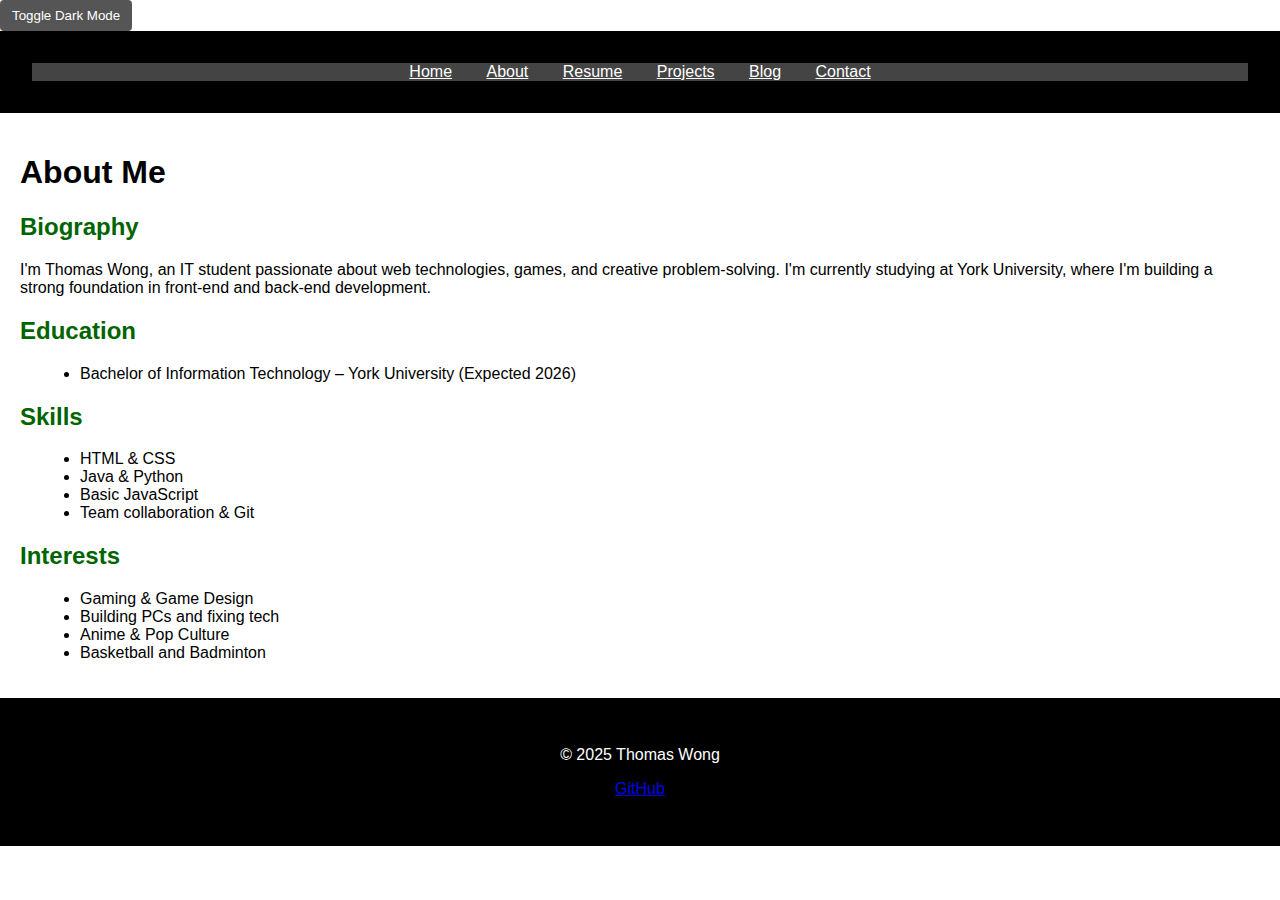
<file: about.html>
<!DOCTYPE html>
<html lang="en">
<head>
  <meta charset="UTF-8">
  <title>About Me – Thomas Wong</title>
  <link rel="stylesheet" href="style.css">
  <style>
    h2 {
      color: darkgreen;
    }
    ul {
      margin-left: 20px;
    }
  </style>
 <script>
  function toggleDarkMode() {
    const isDark = document.body.classList.toggle("dark-mode");
    localStorage.setItem("darkMode", isDark ? "enabled" : "disabled");
  }

  // Apply saved theme on page
  window.addEventListener("DOMContentLoaded", () => {
    const savedTheme = localStorage.getItem("darkMode");
    if (savedTheme === "enabled") {
      document.body.classList.add("dark-mode");
    }
  });
</script>
  
<link rel="stylesheet" href="style.css">

</head>
<body>
<div class="theme-toggle">
  <button onclick="toggleDarkMode()">Toggle Dark Mode</button>
</div>

  <!-- Navigation -->
  <header>
  </header>

  <!-- About Section -->
  <main>
    <section>
      <h1>About Me</h1>

      <h2>Biography</h2>
      <p>I'm Thomas Wong, an IT student passionate about web technologies, games, and creative problem-solving. I'm currently studying at York University, where I'm building a strong foundation in front-end and back-end development.</p>

      <h2>Education</h2>
      <ul>
        <li>Bachelor of Information Technology – York University (Expected 2026)</li>
      </ul>

      <h2>Skills</h2>
      <ul>
        <li>HTML & CSS</li>
        <li>Java & Python</li>
        <li>Basic JavaScript</li>
        <li>Team collaboration & Git</li>
      </ul>

      <h2>Interests</h2>
      <ul>
        <li>Gaming & Game Design</li>
        <li>Building PCs and fixing tech</li>
        <li>Anime & Pop Culture</li>
        <li>Basketball and Badminton</li>
      </ul>
    </section>
  </main>

  <!-- Footer -->
  <footer>
  </footer>
 <script src="scripts.js"></script> 
</body>
</html>
</file>
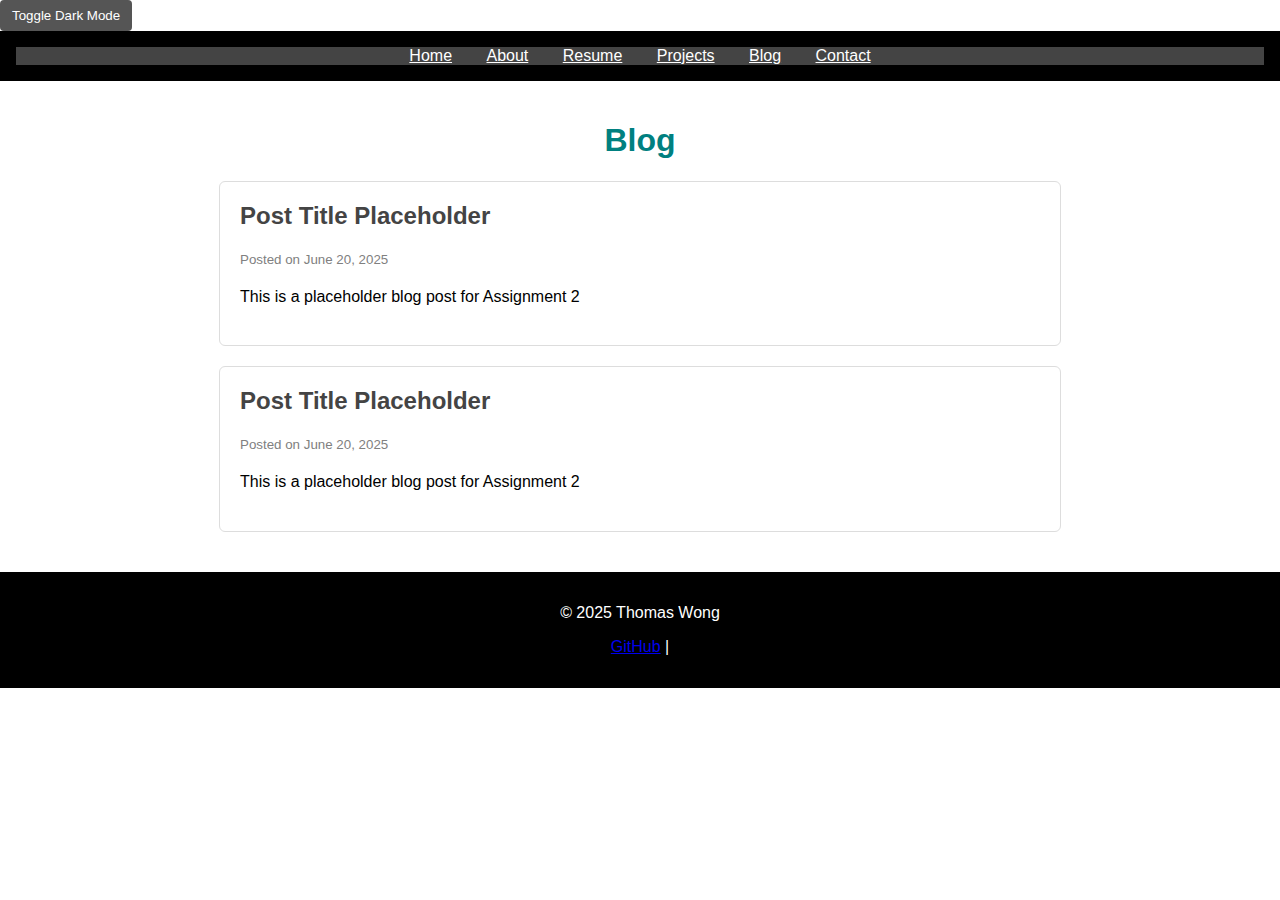
<file: blog.html>
<!DOCTYPE html>
<html lang="en">
<head>
  <meta charset="UTF-8">
  <title>Blog – Thomas Wong</title>
  <link rel="stylesheet" href="style.css">
 <script>
  function toggleDarkMode() {
    const isDark = document.body.classList.toggle("dark-mode");
    localStorage.setItem("darkMode", isDark ? "enabled" : "disabled");
  }

  // Apply saved theme on page load
  window.addEventListener("DOMContentLoaded", () => {
    const savedTheme = localStorage.getItem("darkMode");
    if (savedTheme === "enabled") {
      document.body.classList.add("dark-mode");
    }
  });
</script>

<link rel="stylesheet" href="style.css">

  <style>
    h1 {
      text-align: center;
      color: teal;
    }

    .blog-post {
      border: 1px solid #ddd;
      background-color: white;
      padding: 20px;
      margin: 20px auto;
      max-width: 800px;
      border-radius: 6px;
    }

    .blog-post h2 {
      margin-top: 0;
      color: #444;
    }

    .blog-post p {
      line-height: 1.6;
    }

    .blog-post small {
      color: gray;
    }
  </style>
</head>
<body>
<div class="theme-toggle">
  <button onclick="toggleDarkMode()">Toggle Dark Mode</button>
</div>

  <!-- Navigation -->
  <header>
    <nav>
      <ul>
        <li><a href="index.html">Home</a></li>
        <li><a href="about.html">About</a></li>
        <li><a href="resume.html">Resume</a></li>
        <li><a href="projects.html">Projects</a></li>
        <li><a href="blog.html">Blog</a></li>
        <li><a href="contact.html">Contact</a></li>
      </ul>
    </nav>
  </header>

  <!-- Blog Section -->
  <main>
    <section>
      <h1>Blog</h1>

      <article class="blog-post">
        <h2>Post Title Placeholder</h2>
        <small>Posted on June 20, 2025</small>
        <p>This is a placeholder blog post for Assignment 2</p>
      </article>

      <article class="blog-post">
        <h2>Post Title Placeholder</h2>
        <small>Posted on June 20, 2025</small>
        <p>This is a placeholder blog post for Assignment 2</p>
      </article>

    </section>
  </main>

  <!-- Footer -->
  <footer>
    <p>&copy; 2025 Thomas Wong</p>
    <p>
      <a href="https://github.com/Therimel">GitHub</a> | 
    </p>
  </footer>

</body>
</html>
</file>
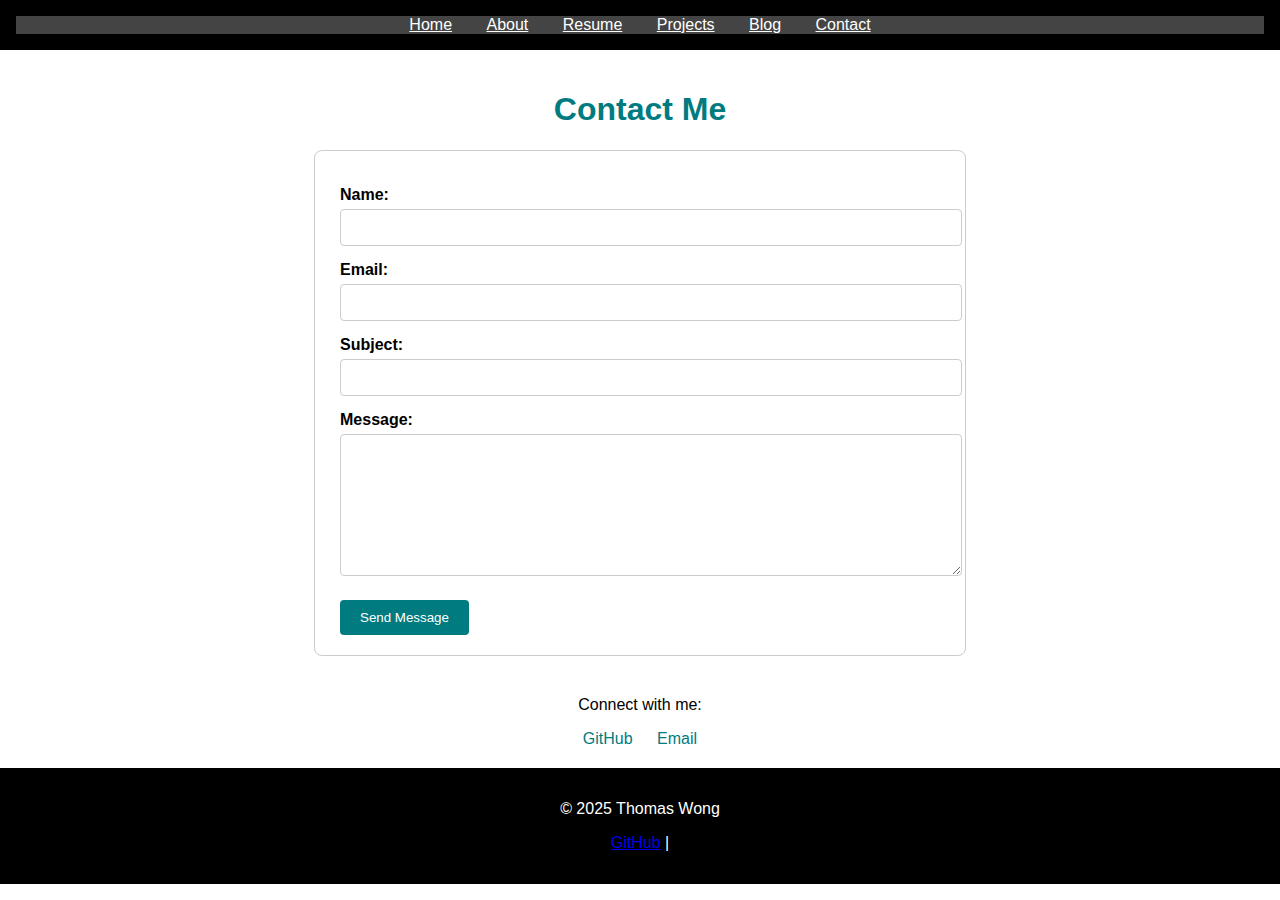
<file: contact.html>
<!DOCTYPE html>
<html lang="en">
<head>
  <meta charset="UTF-8">
  <title>Contact – Thomas Wong</title>
  <link rel="stylesheet" href="style.css">
  <script>
  function toggleDarkMode() {
    document.body.classList.toggle("dark-mode");
  }
</script>

<link rel="stylesheet" href="style.css">

  <style>
    h1 {
      text-align: center;
      color: #007B7F;
    }

    form {
    max-width: 600px;
    margin: 0 auto;
    background-color: white;
    padding: 20px 25px; 
    border-radius: 8px;
    border: 1px solid #ccc;
    }

    label {
      display: block;
      margin-top: 15px;
      font-weight: bold;
    }

    input[type="text"],
    input[type="email"],
    textarea {
      width: 100%;
      padding: 10px;
      margin-top: 5px;
      border-radius: 4px;
      border: 1px solid #ccc;
    }

    textarea {
      resize: vertical;
      height: 120px;
    }

    input[type="submit"] {
      margin-top: 20px;
      background-color: #007B7F;
      color: white;
      border: none;
      padding: 10px 20px;
      border-radius: 4px;
      cursor: pointer;
    }

    input[type="submit"]:hover {
      background-color: #005f61;
    }

    .social {
      text-align: center;
      margin-top: 40px;
    }

    .social a {
      margin: 0 10px;
      text-decoration: none;
      color: #007B7F;
    }

    .social a:hover {
      text-decoration: underline;
    }
  </style>
</head>
<body>

  <!-- Navigation -->
  <header>
    <nav>
      <ul>
        <li><a href="index.html">Home</a></li>
        <li><a href="about.html">About</a></li>
        <li><a href="resume.html">Resume</a></li>
        <li><a href="projects.html">Projects</a></li>
        <li><a href="blog.html">Blog</a></li>
        <li><a href="contact.html">Contact</a></li>
      </ul>
    </nav>
  </header>

  <!-- Contact Section -->
  <main>
    <h1>Contact Me</h1>

    <form action="#" method="post">
      <label for="name">Name:</label>
      <input type="text" id="name" name="name" required>

      <label for="email">Email:</label>
      <input type="email" id="email" name="email" required>

      <label for="subject">Subject:</label>
      <input type="text" id="subject" name="subject">

      <label for="message">Message:</label>
      <textarea id="message" name="message" required></textarea>

      <input type="submit" value="Send Message">
    </form>

    <div class="social">
      <p>Connect with me:</p>
      <a href="https://github.com/Therimel">GitHub</a>
      <a href="thomas0g@my.yorku.ca">Email</a>
    </div>
  </main>

  <!-- Footer -->
  <footer>
    <p>&copy; 2025 Thomas Wong</p>
    <p>
      <a href="https://github.com/Therimel">GitHub</a> |
    </p>
  </footer>

</body>
</html>
</file>
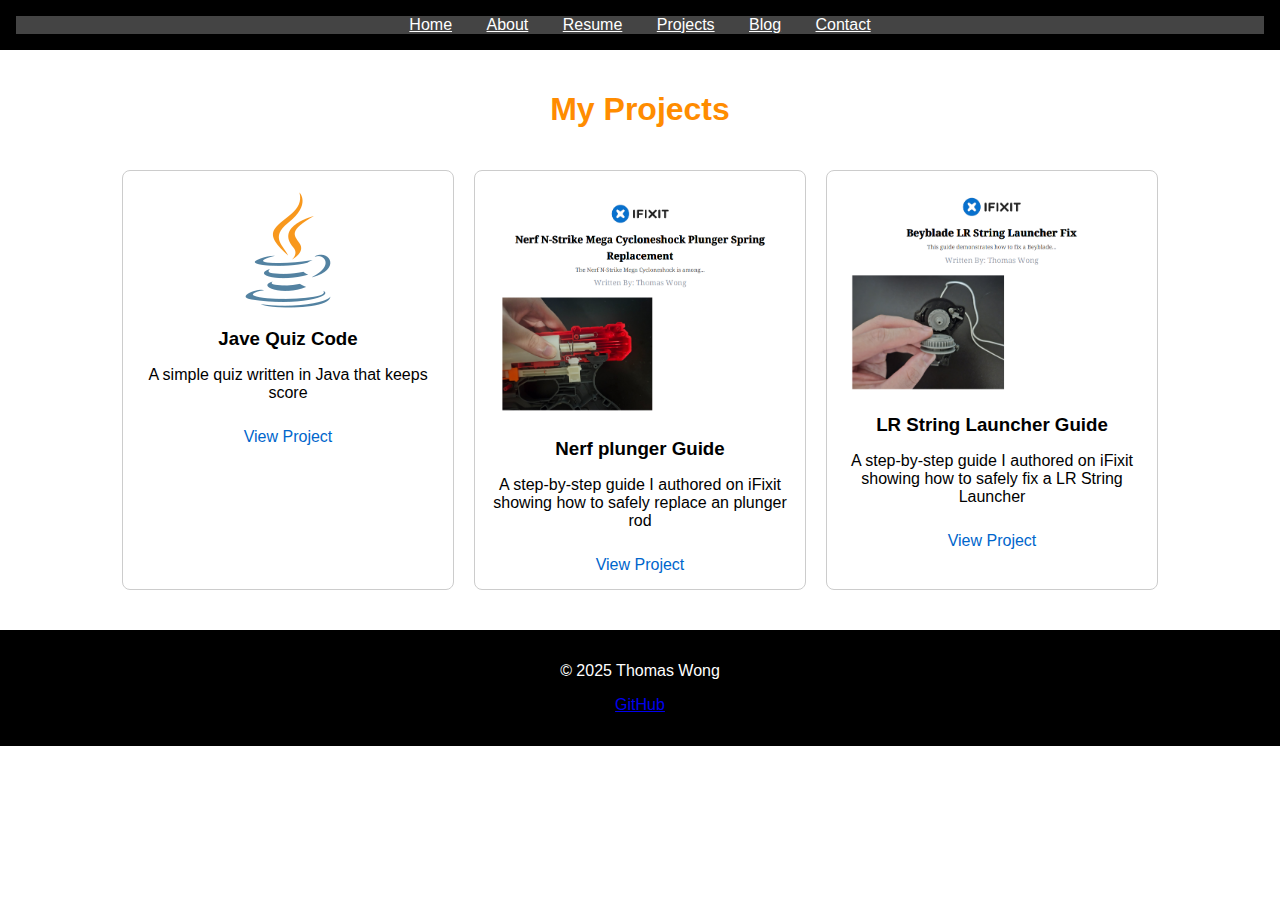
<file: projects.html>
<!DOCTYPE html>
<html lang="en">
<head>
  <meta charset="UTF-8">
  <title>Projects – Thomas Wong</title>
  <link rel="stylesheet" href="style.css">
  <style>
    h1 {
      text-align: center;
      color: darkorange;
    }

    .projects-container {
      display: flex;
      flex-wrap: wrap;
      justify-content: center;
      gap: 20px;
      padding: 20px;
    }

    .project-card {
      background-color: white;
      border: 1px solid #ccc;
      border-radius: 8px;
      width: 300px;
      padding: 15px;
      text-align: center;
    }

    .project-card img {
      max-width: 100%;
      height: auto;
      border-radius: 4px;
    }

    .project-card h3 {
      margin: 10px 0 5px;
    }

    .project-card a {
      display: inline-block;
      margin-top: 10px;
      text-decoration: none;
      color: #0066cc;
    }

    .project-card a:hover {
      text-decoration: underline;
    }
  </style>
</head>
<body>

  <!-- Navigation -->
  <header>
    <nav>
      <ul>
        <li><a href="index.html">Home</a></li>
        <li><a href="about.html">About</a></li>
        <li><a href="resume.html">Resume</a></li>
        <li><a href="projects.html">Projects</a></li>
        <li><a href="blog.html">Blog</a></li>
        <li><a href="contact.html">Contact</a></li>
      </ul>
    </nav>
  </header>

  <!-- Projects Section -->
  <main>
    <section>
      <h1>My Projects</h1>
      <div class="projects-container">

        <article class="project-card">
          <img src="assets/Java.png" alt="Screenshot of Project 1">
          <h3>Jave Quiz Code</h3>
          <p>A simple quiz written in Java that keeps score</p>
          <a href="https://github.com/Therimel/Javquiz.github.io">View Project</a>
        </article>

        <article class="project-card">
          <img src="assets/guideshot.png" alt="Screenshot of guide">
          <h3>Nerf plunger Guide</h3>
          <p>A step-by-step guide I authored on iFixit showing how to safely replace an plunger rod</p>
          <a href="assets/guide1.pdf">View Project</a>
        </article>

        <article class="project-card">
          <img src="assets/guideshot2.png" alt="Screenshot of Project 3">
          <h3>LR String Launcher Guide</h3>
          <p>A step-by-step guide I authored on iFixit showing how to safely fix a LR String Launcher</p>
          <a href="assets/guide2.pdf">View Project</a>
        </article>

      </div>
    </section>
  </main>

  <!-- Footer -->
  <footer>
    <p>&copy; 2025 Thomas Wong</p>
    <p>
      <a href="https://github.com/Therimel">GitHub</a> 
    </p>
  </footer>

</body>
</html>
</file>
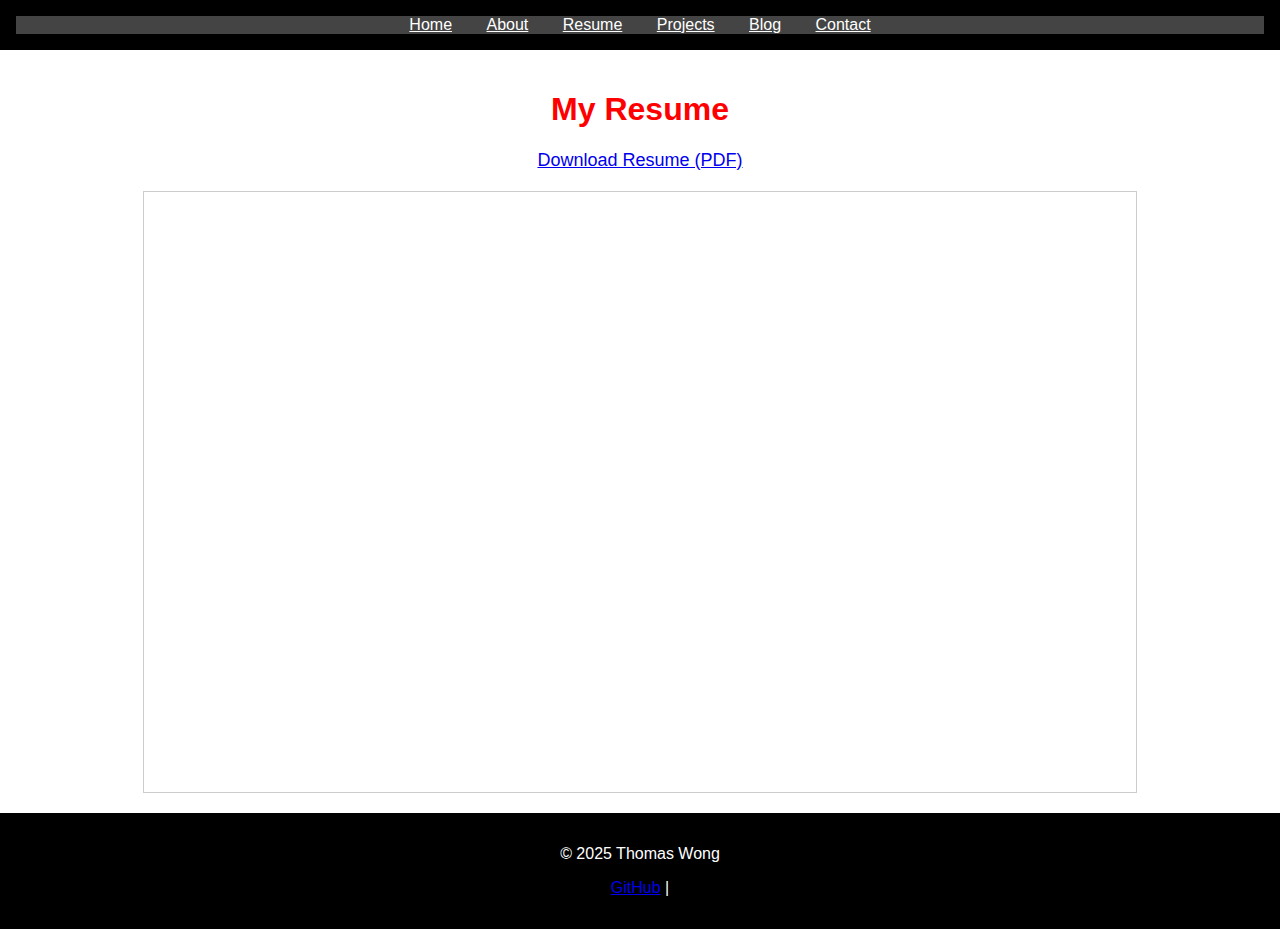
<file: resume.html>
<!DOCTYPE html>
<html lang="en">
<head>
  <meta charset="UTF-8">
  <title>Resume – Thomas Wong</title>
  <link rel="stylesheet" href="style.css">
  <script>
  function toggleDarkMode() {
    document.body.classList.toggle("dark-mode");
  }
</script>

<link rel="stylesheet" href="style.css">

  <style>
    h1 {
      color: red;
      text-align: center;
    }
    iframe {
      display: block;
      margin: 0 auto;
      width: 80%;
      height: 600px;
      border: 1px solid #ccc;
    }
    .download-button {
      display: block;
      text-align: center;
      margin: 20px;
    }
  </style>
</head>
<body>

  <!-- Navigation -->
  <header>
    <nav>
      <ul>
        <li><a href="index.html">Home</a></li>
        <li><a href="about.html">About</a></li>
        <li><a href="resume.html">Resume</a></li>
        <li><a href="projects.html">Projects</a></li>
        <li><a href="blog.html">Blog</a></li>
        <li><a href="contact.html">Contact</a></li>
      </ul>
    </nav>
  </header>

  <!-- Resume Section -->
  <main>
    <section>
      <h1>My Resume</h1>

      <div class="download-button">
        <a href="assets/resume.pdf" download style="font-size: 18px;"> Download Resume (PDF)</a>
      </div>

      <iframe src="assets/resume.pdf" title="Thomas Wong Resume"></iframe>
    </section>
  </main>

  <!-- Footer -->
  <footer>
    <p>&copy; 2025 Thomas Wong</p>
    <p>
      <a href="https://github.com/Therimel">GitHub</a> |
    </p>
  </footer>

</body>
</html>
</file>
<file: style.css>
/* External CSS File - for shared styles */
body {
  font-family: Arial, sans-serif;
  margin: 0;
  padding: 0;
  background-color: White;
  color: black;
}

header, footer {
  background-color: black;
  color: white;
  padding: 1em;
  text-align: center;
}

nav ul {
  list-style-type: none;
  padding: 0;
  margin: 0;
  background-color: #444;
  text-align: center; 
}

nav ul li {
  display: inline-block;
  margin: 0 15px;
}

nav ul li {
  margin: 0 15px;
}

nav ul li a {
  color: white;
}

main {
  padding: 20px;
}

img {
  border-radius: 50%;
}
/* ---------- DARK MODE STYLES ---------- */

/* When dark mode is active */
.dark-mode {
  background-color: #121212;
  color: white;
}

/* Header, nav, and footer in dark mode */
.dark-mode header,
.dark-mode nav ul,
.dark-mode footer {
  background-color: #222;
  color: white;
}

/* Nav links in dark mode */
.dark-mode nav ul li a {
  color: #ddd;
}

/* Optional: Darker hover effect */
.dark-mode nav ul li a:hover {
  color: #fff;
}

/* Optional: Toggle button styling */
.theme-toggle button {
  background-color: #555;
  color: white;
  border: none;
  padding: 8px 12px;
  border-radius: 4px;
  cursor: pointer;
}

.theme-toggle button:hover {
  background-color: #777;
}
.dark-mode main {
  color: white;
}
</file>
